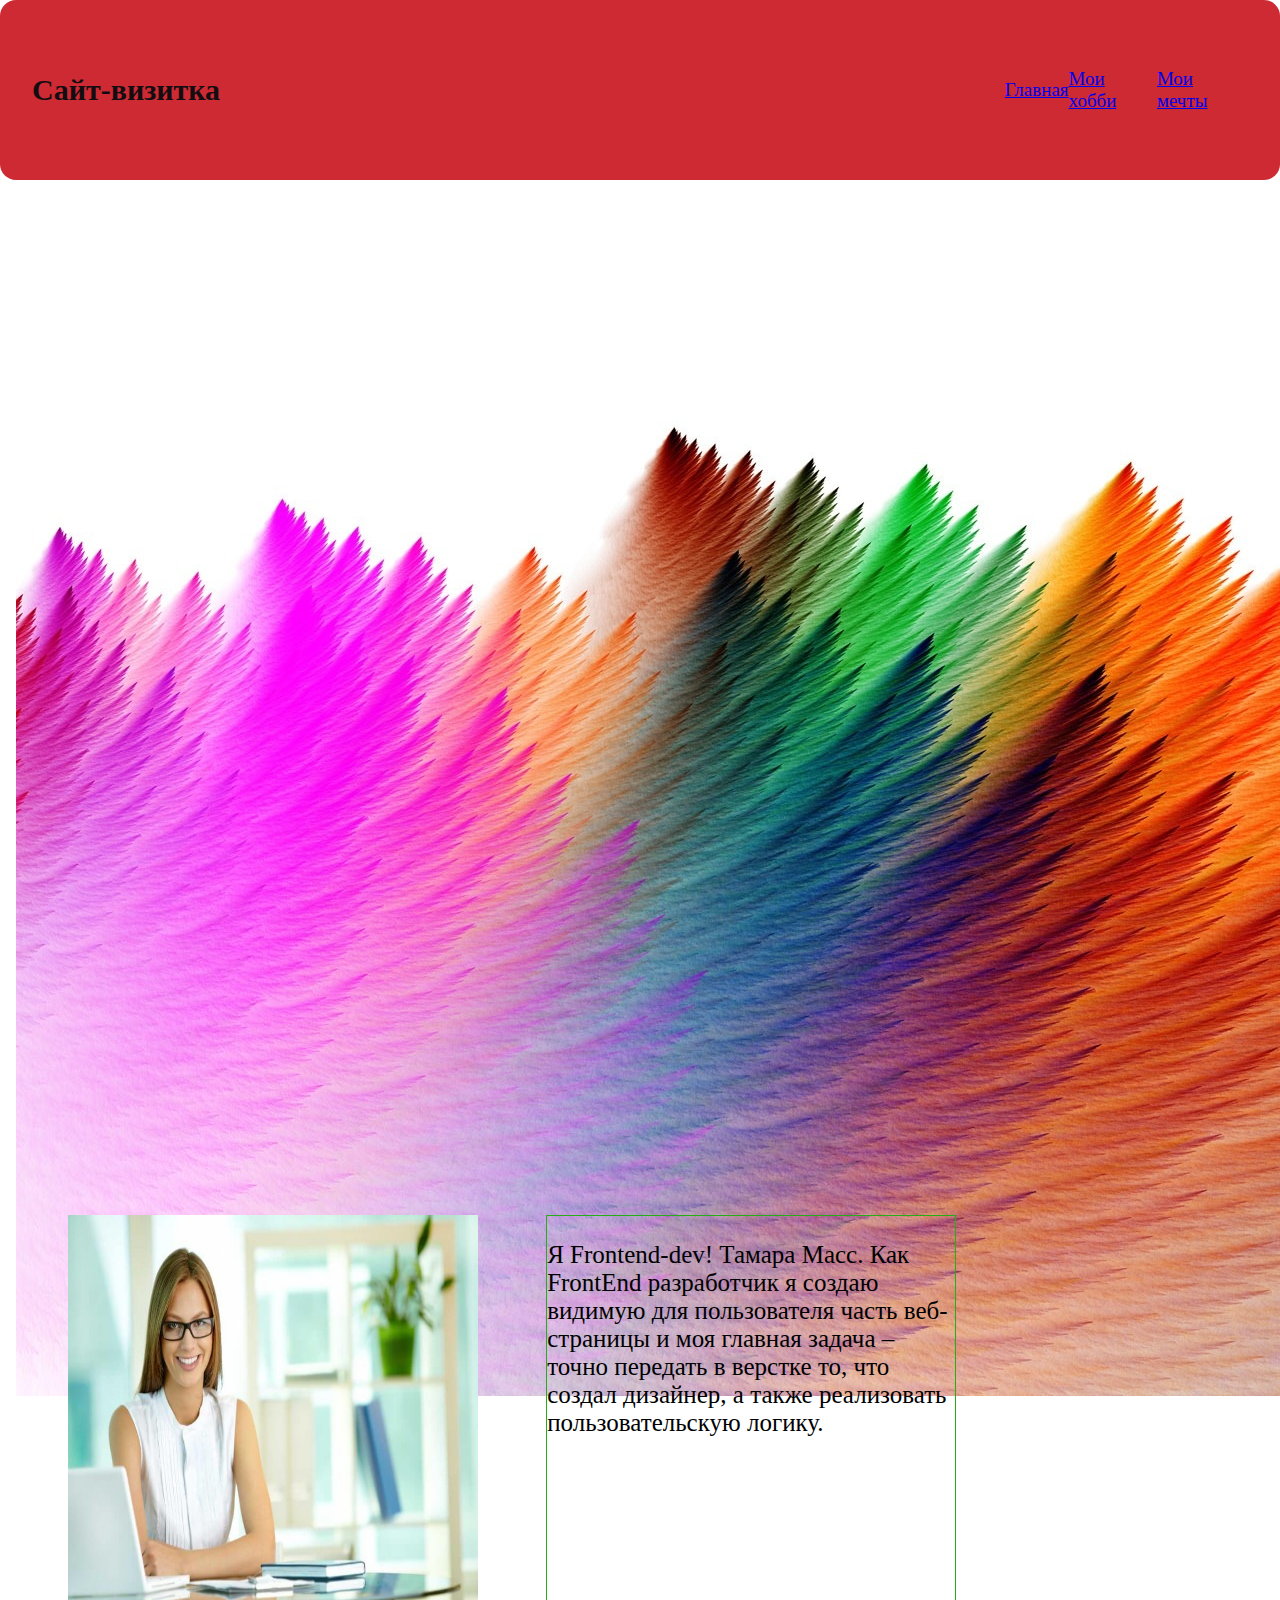
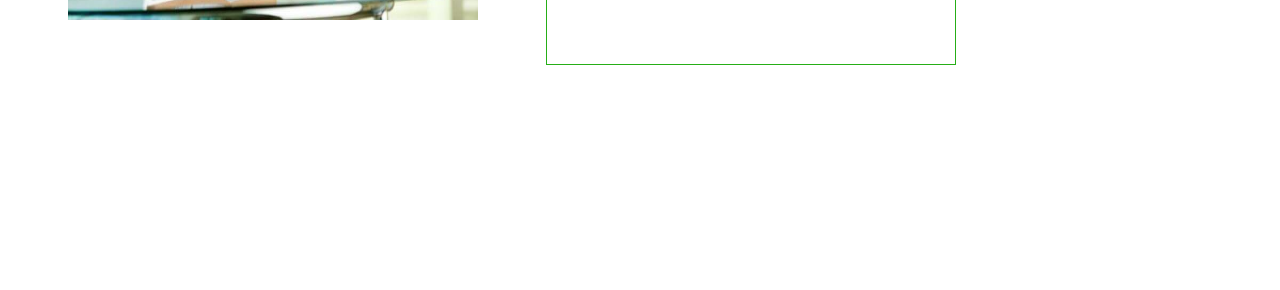
<file: index.html>
<!DOCTYPE html>
<html lang="en">
<head>
    <meta charset="UTF-8">
    <meta http-equiv="X-UA-Compatible" content="IE=edge">
    <meta name="viewport" content="width=device-width, initial-scale=1.0">
    <title>Document</title>
    <link rel="stylesheet" href="./styles.css">
</head>
<body>
    <header class="header main_header">
        <h1 class="header_heading main_header_heading">Сайт-визитка</h1>
        <nav class="header_nav main_nav">
            <ul class="header_menu">
                <li class="header_menu_li">
                    <a href="./index.html">Главная</a>
                </li>
                    <a href="./second.html">Мои хобби</a>
                </li>
                    <a href="./third.html">Мои мечты</a>
                </li>
            </ul>
        </nav>
    </header>
    <main class="main">
        <img
        src="./img/employee1.jpg" 
        alt="background_photo"
        class="background_photo"
        >
    </main>
        <div class="main_profile_info_block">
            <div class="profile_info">
                <img
                    src="./img/employee.jpg"
                    alt="profile_photo"
                    class="profile_photo"
                  >
                    <h2 class="profile_username">
                        
                    </h2>
            </div>
            <div class="profile_description">
                <p class="profile_descr_text">
                    Я Frontend-dev! Тамара Масс.
                    Как FrontEnd разработчик я создаю видимую для пользователя часть веб-страницы и моя главная задача – точно передать в верстке то, что создал дизайнер, а также реализовать пользовательскую логику.
                </p>
            </div>
        </div>
    </main>
</body>
</html>
</file>
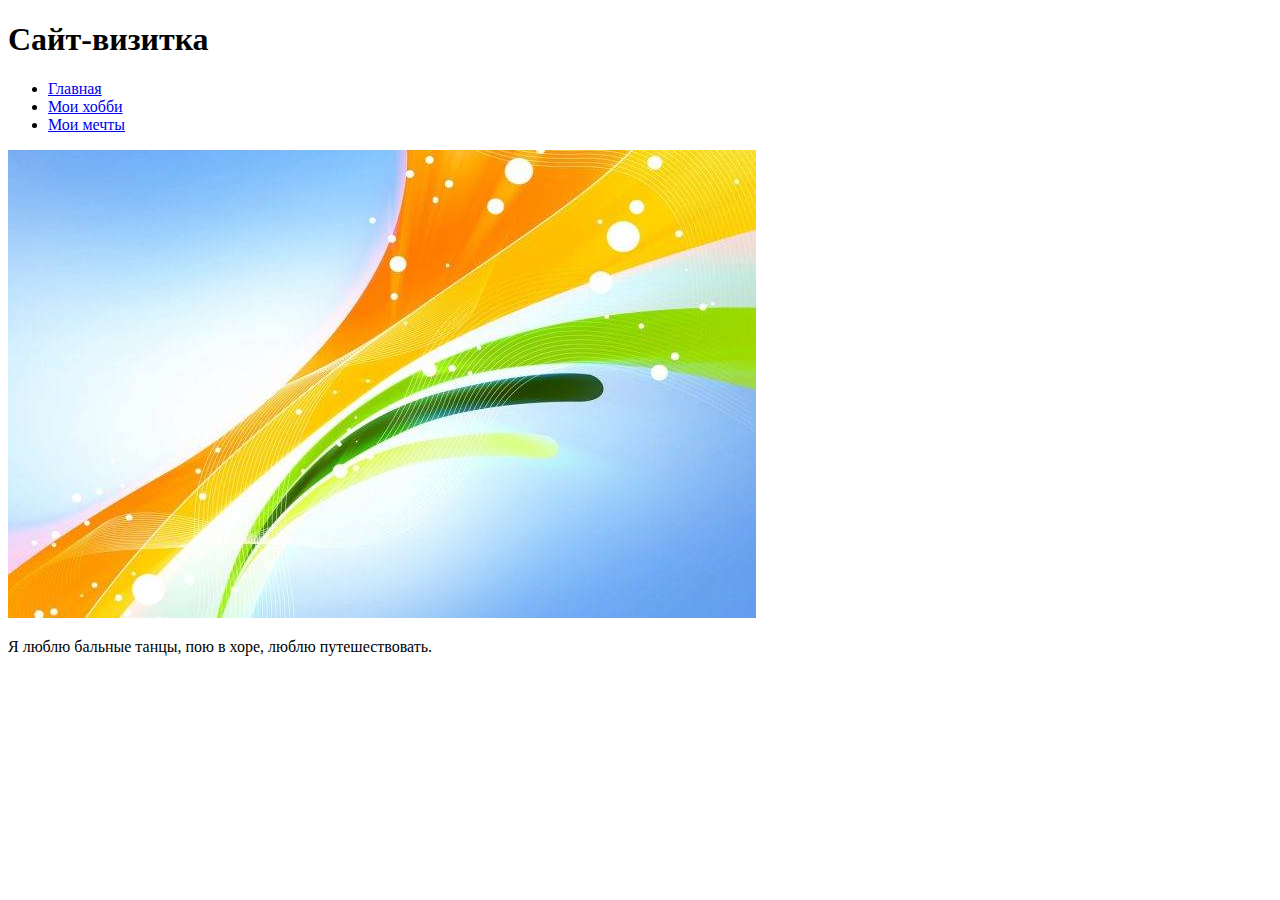
<file: second.html>
<!DOCTYPE html>
<html lang="en">
<head>
    <meta charset="UTF-8">
    <meta http-equiv="X-UA-Compatible" content="IE=edge">
    <meta name="viewport" content="width=device-width, initial-scale=1.0">
    <title>Document</title>
</head>
<body>
    <header class="header main_header">
        <h1 class="header_heading main_header_heading">Сайт-визитка</h1>
        <nav class="header_nav main_nav">
            <ul class="header_menu">
                <li class="header_menu_li">
                    <a href="./index.html">Главная</a>
                </li>
                <li class="header_menu_li">
                    <a href="./second.html">Мои хобби</a>
                </li>
                <li class="header_menu_li">
                    <a href="./third.html">Мои мечты</a>
                </li>
            </ul>
        </nav>
    </header>
    <main class="main">
        <img
        src="./img/employee2.jpg" 
        alt="background_photo_my_hobbies"
        class="background_photo_my_hobbies"
        >
    </main>
        <div class="main_profile_info_block">      
            <div class="profile_description">
                <p class="profile_descr_text">
                    Я люблю бальные танцы, пою в хоре, люблю путешествовать.
                </p>
            </div>
        </div>
    </main>
</body>
</html>
</file>
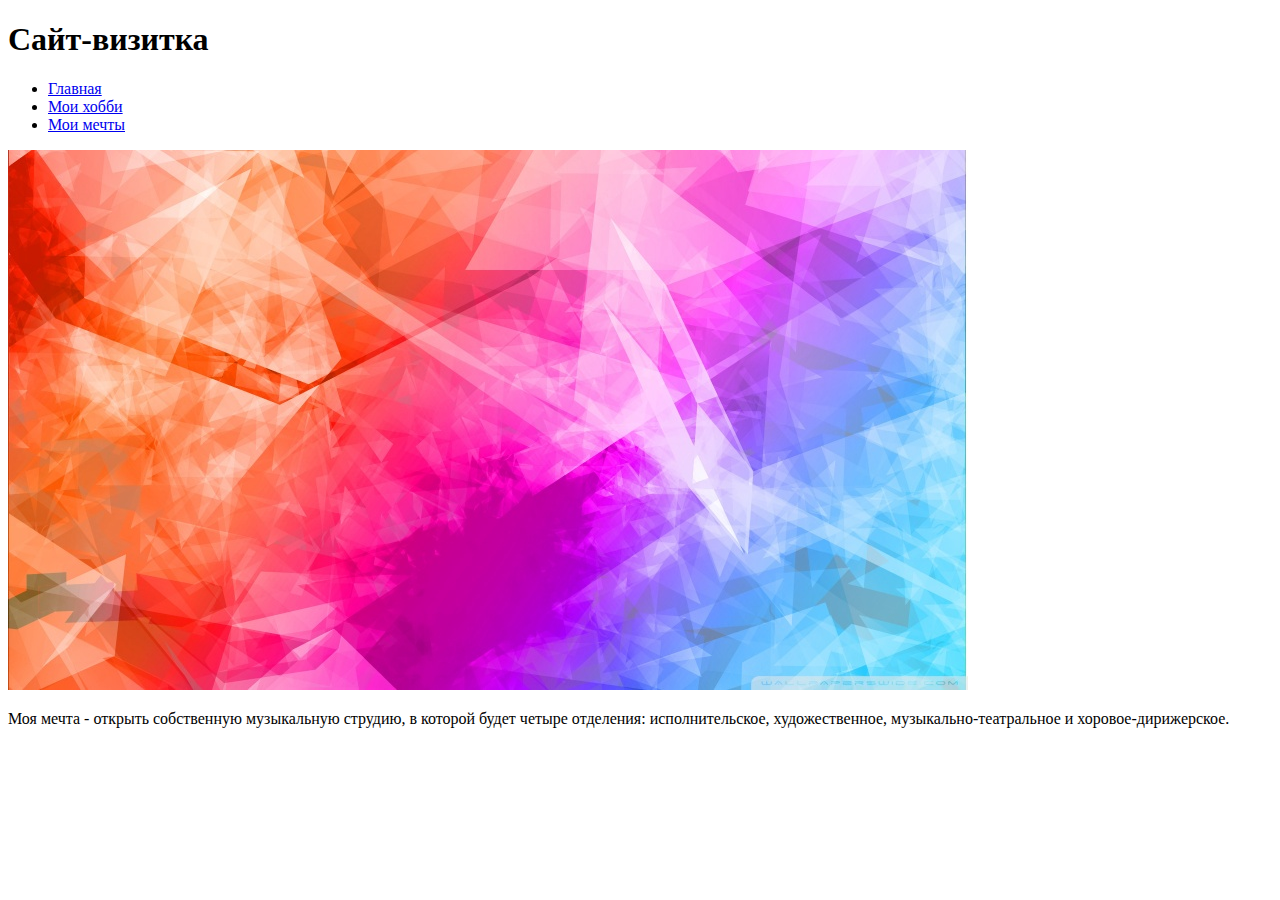
<file: third.html>
<!DOCTYPE html>
<html lang="en">
<head>
    <meta charset="UTF-8">
    <meta http-equiv="X-UA-Compatible" content="IE=edge">
    <meta name="viewport" content="width=device-width, initial-scale=1.0">
    <title>Document</title>
</head>
<body>
    <header class="header main_header">
        <h1 class="header_heading main_header_heading">Сайт-визитка</h1>
        <nav class="header_nav main_nav">
            <ul class="header_menu">
                <li class="header_menu_li">
                    <a href="./index.html">Главная</a>
                </li>
                <li class="header_menu_li">
                    <a href="./second.html">Мои хобби</a>
                </li>
                <li class="header_menu_li">
                    <a href="./third.html">Мои мечты</a>
                </li>
            </ul>
        </nav>
    </header>
    <main class="main">
        <img
        src="./img/employee3.jpg" 
        alt="background_photo_my_dreams"
        class="background_photo_my_dreams"
        >
    </main>
            <div class="profile_description">
                <p class="profile_descr_text">
                    Моя мечта - открыть собственную музыкальную струдию, в которой будет четыре отделения: исполнительское, художественное, музыкально-театральное и хоровое-дирижерское.
                </p>
            </div>
        </div>
    </main>
</body>
</html>
</file>
<file: styles.css>
html, body{
    width: 100%;
    height: 100%;
    margin: 0;
}

.header{
    width: 100%;
    height: 20%;
    background-color: rgb(205, 42, 51);
    display: flex;
    justify-content: space-between;
    align-items: center;
    margin: 0 auto;
    padding: 1em 2em;
    border-radius: 1em;
    box-sizing: border-box;

}

.header_heading{
    font-size: 30px;
    color: rgb(19, 13, 17);
    
}

.header_nav{
    width: 20%;
}

.header_menu{
    width: 100%;
    height: 100%;
    font-size: 19px;
    display: flex;
    justify-content: space-between;
    align-items: center;
    list-style: none;
    margin: 0;
    padding: 0;
    color: rgb(9, 9, 10);
}

.header_menu_li:nth-child(even){
    color: rgb(47, 47, 135);
}

.main{
    width: 100%;
    height: 90%;
    padding: 1em;
    box-sizing: border-box;
}

.main_profile_info_block{
    width: 80%;
    height: 100%;
    display: flex;
    justify-content: space-evenly;
    align-items: center;
}

.profile_info{
    width: 40%;
    height: 50%;
    display: flex;
    flex-direction: column;

}

.profile_photo{
    width: 100%;
    height: 90%;

}

.profile_username{
    font-size: 20px;
    margin: 0;
}

.profile_description{
    width: 40%;
    height: 50%;
    border: 1px solid rgb(38, 174, 23);
    box-sizing: border-box;
    padding: 0,5em 1em;
}

.profile_descr_text{
    font-size: 25px;
    width: 100%;
    height: 100%;
}
</file>
